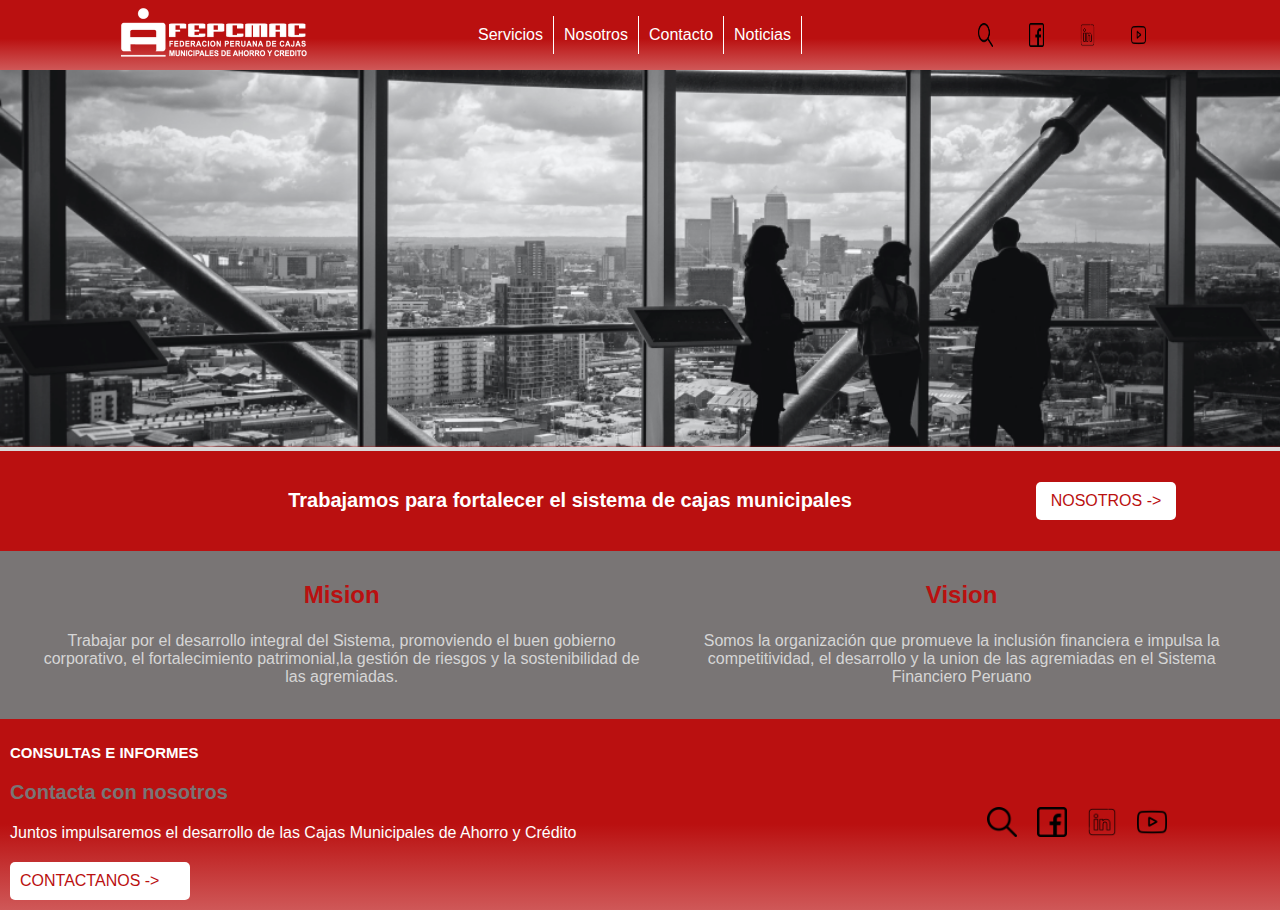
<file: 2 GridFlexbox-MoralesRodriguez/index.html>
<!DOCTYPE html>
<html lang="en">

<head>
    <meta charset="UTF-8">
    <meta http-equiv="X-UA-Compatible" content="IE=edge">
    <meta name="viewport" content="width=device-width, initial-scale=1.0">
    <link rel="stylesheet" href="./assets/css/style.css">
    <title>Inicio</title>
</head>

<body class="contenedor">
    <header class="header">
        <div class="header__logo">
            <a href="./index.html"><img class="header__logo--img" src="./assets/img/logo-fepcmac-blanco.webp" alt="Logo"></a>
            
        </div>
        <nav class="header__navBar">
            <ul>
                <li><a href="./pages/servicios.html">Servicios</a> </li>
                <li><a href="./pages/nosotros.html">Nosotros</a> </li>
                <li><a href="./pages/contacto.html">Contacto</a> </li>
                <li><a href="./pages/noticias.html">Noticias</a> </li>
            </ul>
        </nav>
        <!--<div class="boton-noticia"> 
            <a href="./pages/noticias.html">NOTICIAS</a>
        </div> -->
        <div class="header__iRedes">
            <img src="./assets/img/lupa.png" alt="busqueda">
            <img src="./assets/img/facebook (1).png" alt="facebook">
            <img src="./assets/img/linkedin (1).png" alt="linkedin">
            <img src="./assets/img/youtube (1).png" alt="youtube">
        </div>
    </header>
    <!-- INICIO DEL MAIN -->
    <main class="main">
        <!-- banner y slogan-->
        <div class="seccion">
            <div class="seccion__banner">
                <img class="seccion__banner--img" src="./assets/img/banner_inicio.png" alt="banner">
            </div>
            <div class="seccion__slogan">
                <h1>Trabajamos para fortalecer el sistema de cajas municipales</h1>
                <div class="seccion__btn">
                    <p>NOSOTROS -></p>
                </div>
            </div>
        </div>

        <section class="contenido">
            <div class="contenido__etiquetas1">
                <h2 class="contenido__etiquetas--titulo">Mision</h2>
                <p>Trabajar por el desarrollo integral del Sistema, promoviendo el buen gobierno corporativo, el
                    fortalecimiento patrimonial,la gestión de riesgos y la sostenibilidad de las agremiadas.</p>
            </div>
            <div class="contenido__etiquetas1">
                <h2 class="contenido__etiquetas--titulo">Vision</h2>
                <p>Somos la organización que promueve la inclusión financiera e impulsa la competitividad, el desarrollo
                    y la union de las agremiadas en el Sistema Financiero Peruano</p>
            </div>
        </section>
    </main>

    <!-- FOOTER-->
    <footer class="footer">
        
            <div class="footer__consultas">
                <h3>CONSULTAS E INFORMES</h3>
                <h4>Contacta con nosotros</h4>
                <p class="footer__slogan">Juntos impulsaremos el desarrollo de las Cajas Municipales de Ahorro y Crédito
                </p>
                <div class="footer__btn">
                    <p>CONTACTANOS -></p>
                </div>
            </div>
            <div class="footer__redes">
                <img src="./assets/img/lupa.png" alt="busqueda">
                <img src="./assets/img/facebook (1).png" alt="facebook">
                <img src="./assets/img/linkedin (1).png" alt="linkedin">
                <img src="./assets/img/youtube (1).png" alt="youtube">
            </div>
        
    </footer>
</body>

</html>
</file>
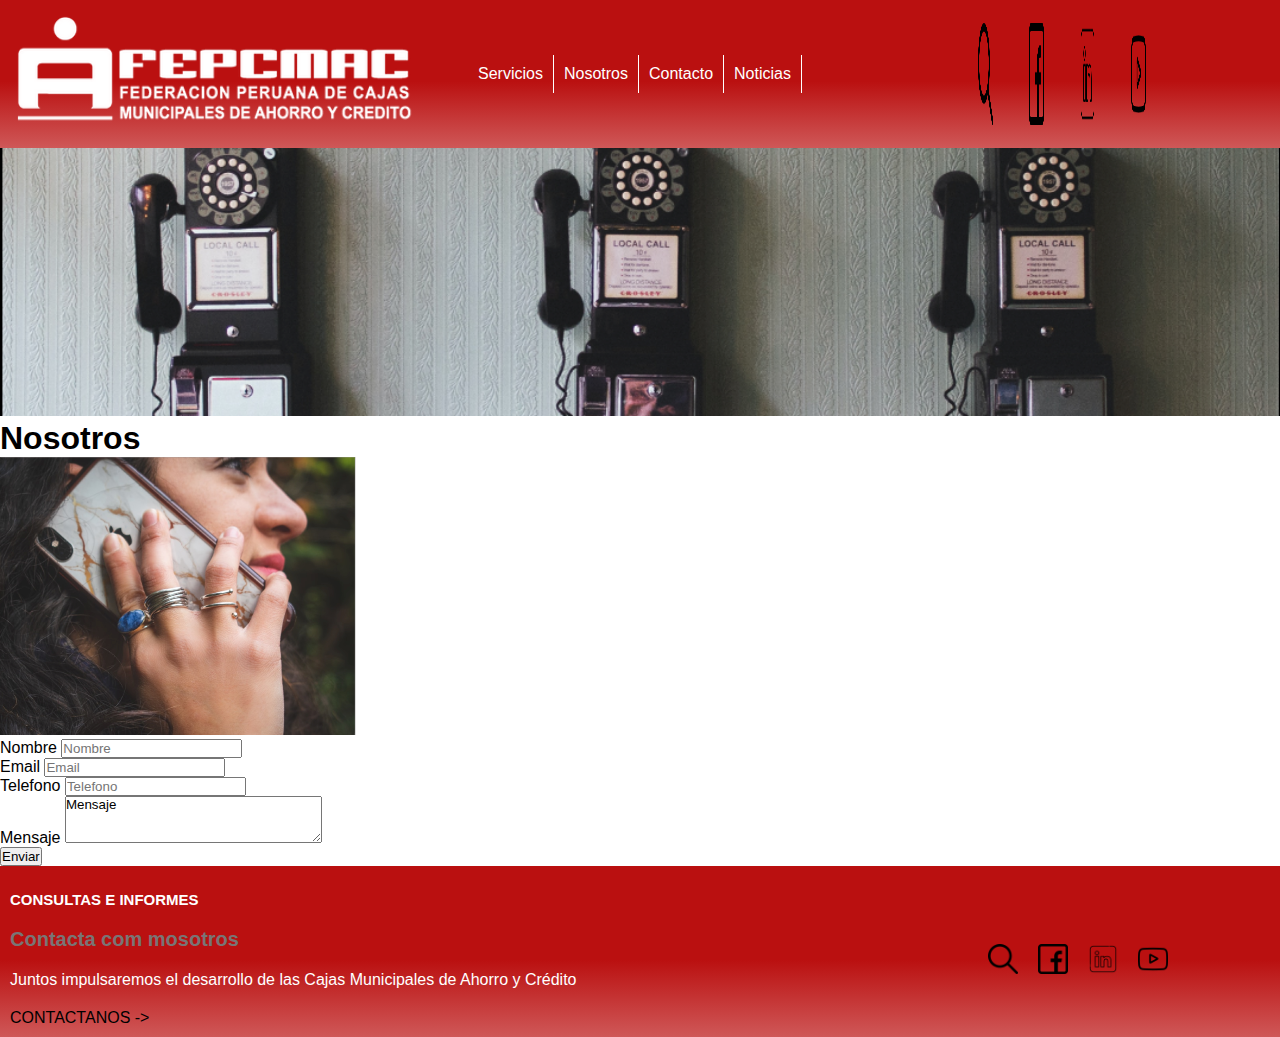
<file: 2 GridFlexbox-MoralesRodriguez/pages/contacto.html>
<!DOCTYPE html>
<html lang="en">

<head>
    <meta charset="UTF-8">
    <meta http-equiv="X-UA-Compatible" content="IE=edge">
    <meta name="viewport" content="width=device-width, initial-scale=1.0">
    <link rel="stylesheet" href="../assets/css/style.css">
    <title>Contacto</title>
</head>

<body>
    <!-- HEADER -->
    <header class="header">
        <img class="header__logo" src="../assets/img/logo-fepcmac-blanco.webp" alt="Logo"><a href="../index.html"></a>
        </a>
        <div class="header__navBar">
            <nav>
                <ul>
                    <li><a href="../pages/servicios.html">Servicios</a> </li>
                    <li><a href="../pages/nosotros.html">Nosotros</a> </li>
                    <li><a href="../pages/contacto.html">Contacto</a> </li>
                    <li><a href="../pages/noticias.html">Noticias</a> </li>
                </ul>
            </nav>
        </div>
        <!--<div class="boton-noticia"> 
            <a href="./pages/noticias.html">NOTICIAS</a>
        </div> -->
        <div class="header__iRedes">
            <img src="../assets/img/lupa.png" alt="busqueda">
            <img src="../assets/img/facebook (1).png" alt="facebook">
            <img src="../assets/img/linkedin (1).png" alt="linkedin">
            <img src="../assets/img/youtube (1).png" alt="youtube">
        </div>
    </header>
    <!-- MAIN -->
    <main>
        <!-- MAIN banner -->
        <div>
            <img class="seccion__banner--img" src="../assets/img/Banner_contacto.png" alt="banner">
        </div>
        <!-- MAIN Titulo -->
        <section class="nosotros">
            <div class="nosotros__titulo">
                <h1>Nosotros</h1>
            </div>
            <!-- MAIN contenido -->
            <div class="contacto">
                <div class="contacto__contenido">
                    <img class="contacto__contenido--img" src="../assets/img/imagen_contacto.png" alt="imgnosotros">
                </div>
                <div class="form">
                    <form class="contacto__contenido--form">
                        <div class="form-grupo">
                            <label for="nombre">Nombre</label>
                            <input type="text" placeholder="Nombre" name="nombre" required>
                        </div>
                        <div class="form-grupo email">
                            <label for="email">Email</label>
                            <input type="email" placeholder="Email" name="email" required>
                        </div>
                        <div class="form-grupo">
                            <label for="tele">Telefono</label>
                            <input class="form__grupo--input" type="number" placeholder="Telefono" name="tele" required>
                        </div>
                        <div class="form-grupo">
                            <label for="comentario">Mensaje</label>
                            <textarea class="form__grupo-textarea" name="comentario" id="comentario" cols="30" rows="3"
                                placeholder="Agregar un comentario" required>Mensaje</textarea>
                        </div>
                        <input type="button" value="Enviar">
                    </form>
                </div>
            </div>
        </section>
    </main>
    <footer>
        <div class="footer">
            <div class="footer__consultas">
                <h3>CONSULTAS E INFORMES</h3>
                <h4>Contacta com mosotros</h4>
                <p class="footer__slogan">Juntos impulsaremos el desarrollo de las Cajas Municipales de Ahorro y Crédito
                </p>
                <p class="footer__btn">CONTACTANOS -></p>
            </div>
            <div class="footer__redes">
                <img src="../assets/img/lupa.png" alt="busqueda">
                <img src="../assets/img/facebook (1).png" alt="facebook">
                <img src="../assets/img/linkedin (1).png" alt="linkedin">
                <img src="../assets/img/youtube (1).png" alt="youtube">
            </div>
        </div>
    </footer>
</body>

</html>
</file>
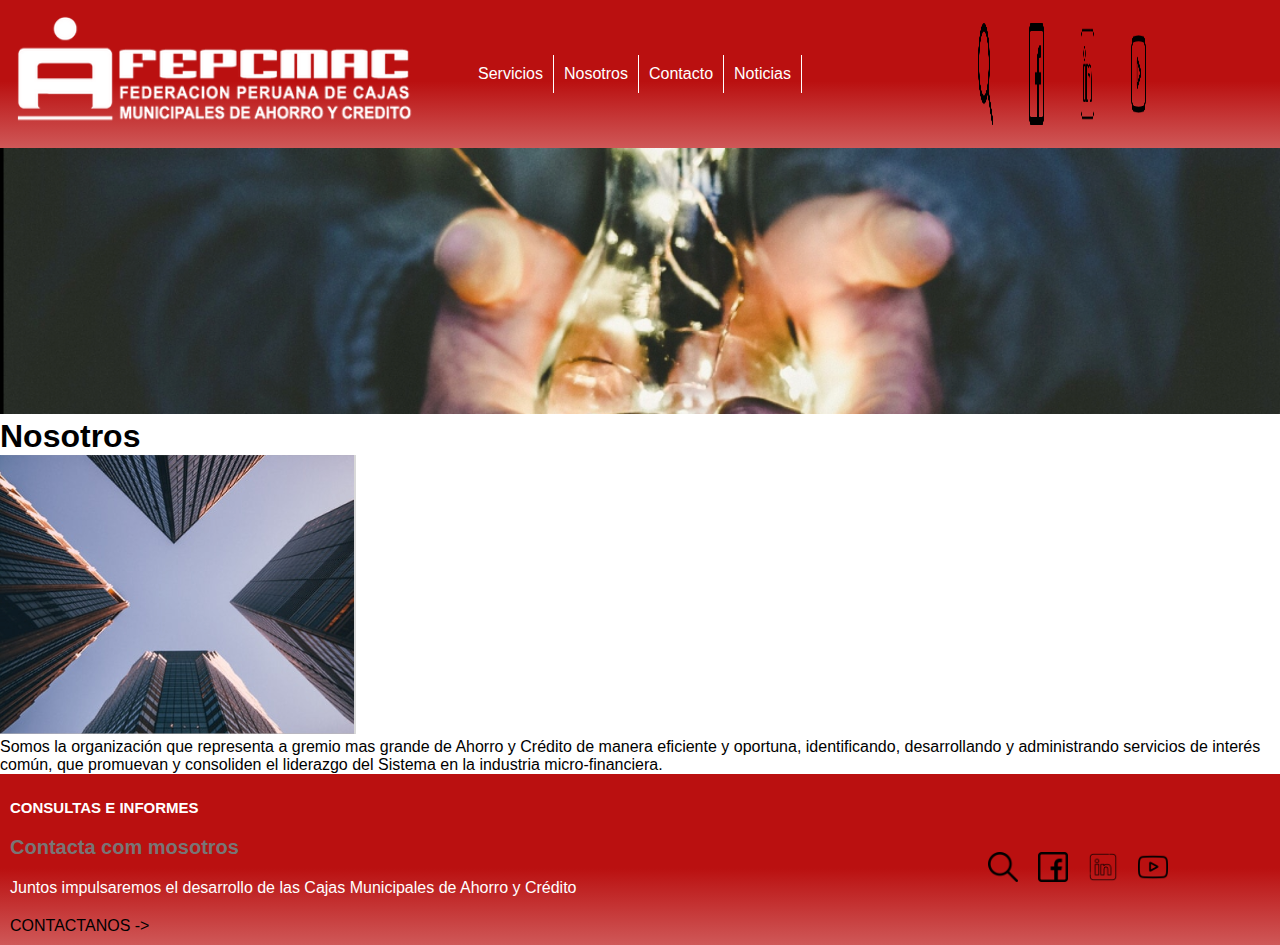
<file: 2 GridFlexbox-MoralesRodriguez/pages/nosotros.html>
<!DOCTYPE html>
<html lang="en">

<head>
    <meta charset="UTF-8">
    <meta http-equiv="X-UA-Compatible" content="IE=edge">
    <meta name="viewport" content="width=device-width, initial-scale=1.0">
    <link rel="stylesheet" href="../assets/css/style.css">
    <title>Nosotros</title>
</head>

<body>
    <!-- HEADER -->
    <header class="header">
        <img class="header__logo" src="../assets/img/logo-fepcmac-blanco.webp" alt="Logo"><a href="../index.html"></a>
        </a>
        <div class="header__navBar">
            <nav>
                <ul>
                    <li><a href="../pages/servicios.html">Servicios</a> </li>
                    <li><a href="../pages/nosotros.html">Nosotros</a> </li>
                    <li><a href="../pages/contacto.html">Contacto</a> </li>
                    <li><a href="../pages/noticias.html">Noticias</a> </li>
                </ul>
            </nav>
        </div>
        <!--<div class="boton-noticia"> 
            <a href="./pages/noticias.html">NOTICIAS</a>
        </div> -->
        <div class="header__iRedes">
            <img src="../assets/img/lupa.png" alt="busqueda">
            <img src="../assets/img/facebook (1).png" alt="facebook">
            <img src="../assets/img/linkedin (1).png" alt="linkedin">
            <img src="../assets/img/youtube (1).png" alt="youtube">
        </div>
    </header>
    <!-- END HEADER -->
    <!-- MAIN -->
    <main>
        <div>
            <img class="seccion__banner--img" src="../assets/img/Banner_nosotros.png" alt="banner">
        </div>
        <section class="nosotros">
            <div class="nosotros__titulo">
                <h1>Nosotros</h1>
            </div>

            <div class="nosotros__contenido">
                <div class="nosotros__contenido--img">
                    <img src="../assets/img/imagen_nosotros.png" alt="imgnosotros">
                </div>
                <div class="nosotros__contenido--texto">
                    <p>Somos la organización que representa a gremio mas grande de Ahorro y Crédito de manera eficiente
                        y
                        oportuna, identificando, desarrollando y administrando servicios de interés común, que promuevan
                        y
                        consoliden el liderazgo del Sistema en la industria micro-financiera.</p>
                </div>
            </div>
        </section>
    </main>
    <!-- END HEADER -->
    <footer>
        <div class="footer">
            <div class="footer__consultas">
                <h3>CONSULTAS E INFORMES</h3>
                <h4>Contacta com mosotros</h4>
                <p class="footer__slogan">Juntos impulsaremos el desarrollo de las Cajas Municipales de Ahorro y Crédito
                </p>
                <p class="footer__btn">CONTACTANOS -></p>
            </div>
            <div class="footer__redes">
                <img src="../assets/img/lupa.png" alt="busqueda">
                <img src="../assets/img/facebook (1).png" alt="facebook">
                <img src="../assets/img/linkedin (1).png" alt="linkedin">
                <img src="../assets/img/youtube (1).png" alt="youtube">
            </div>
        </div>
    </footer>
</body>

</html>
</file>
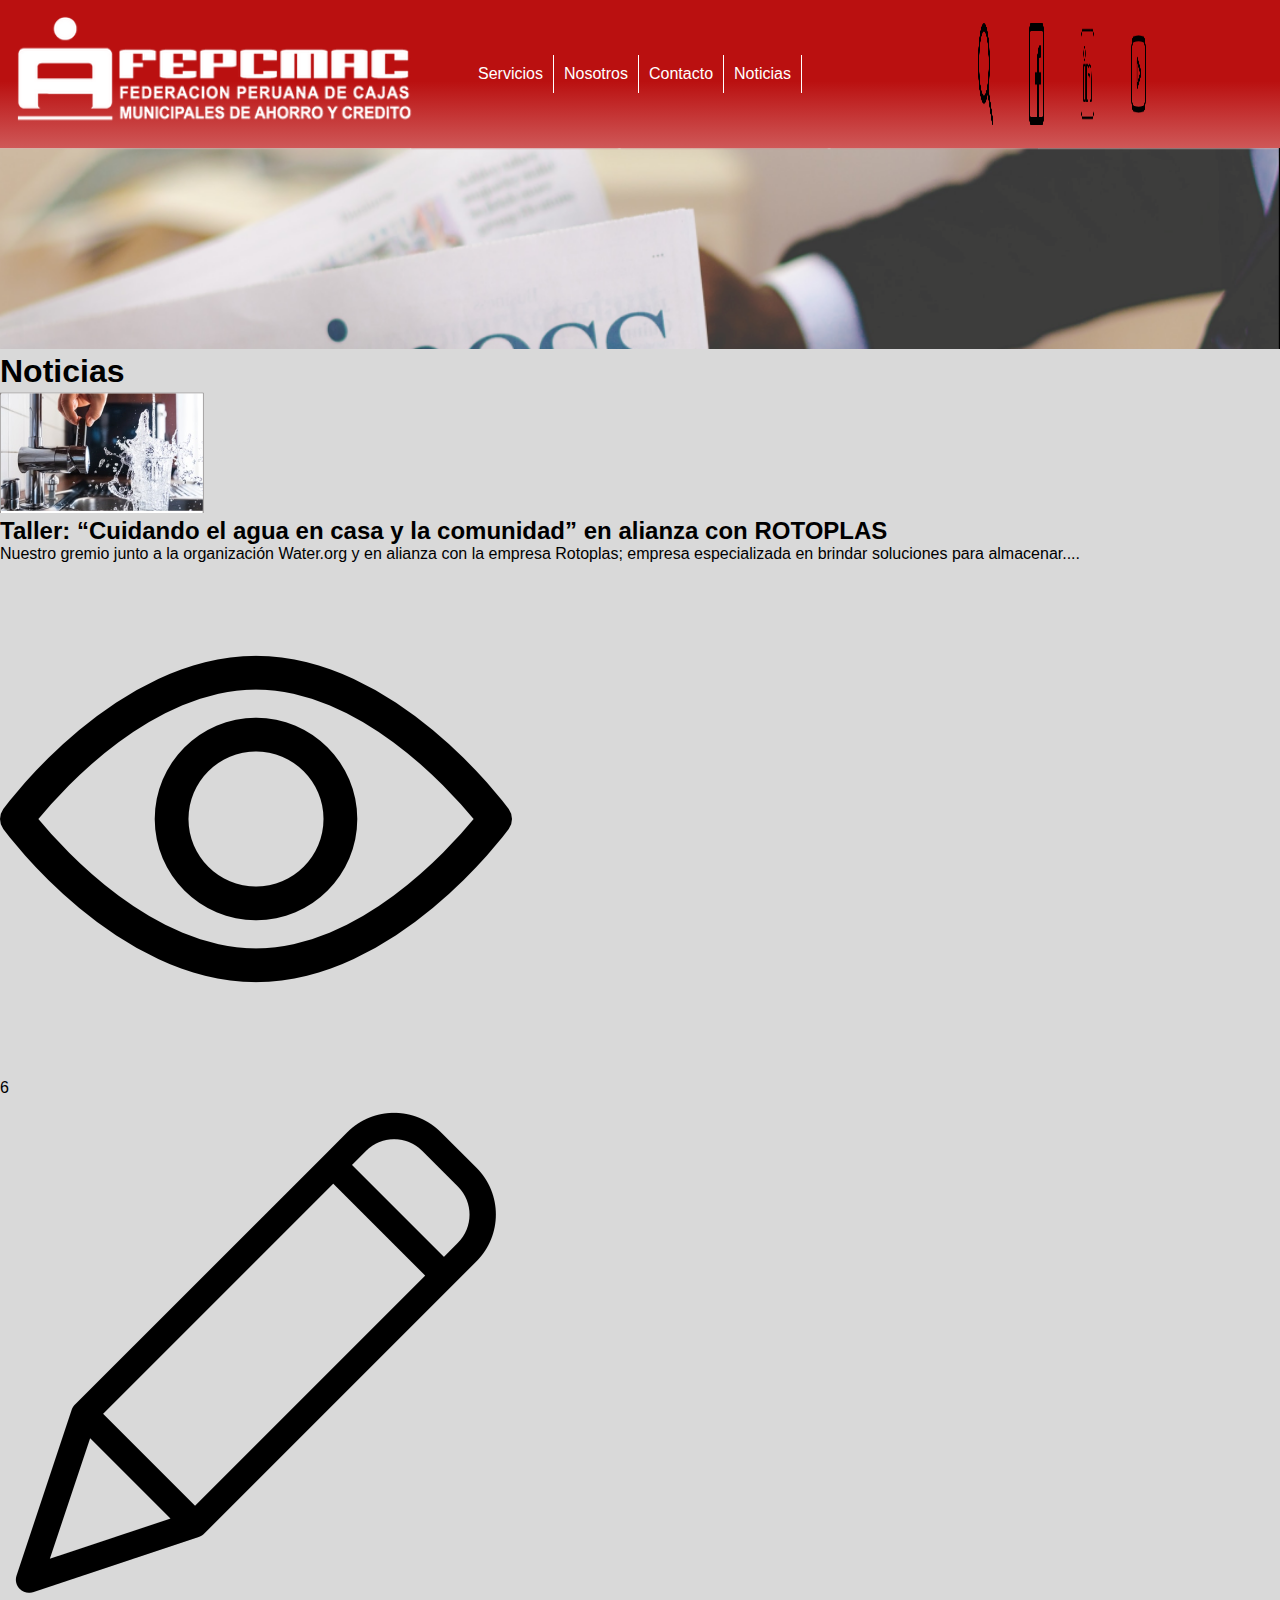
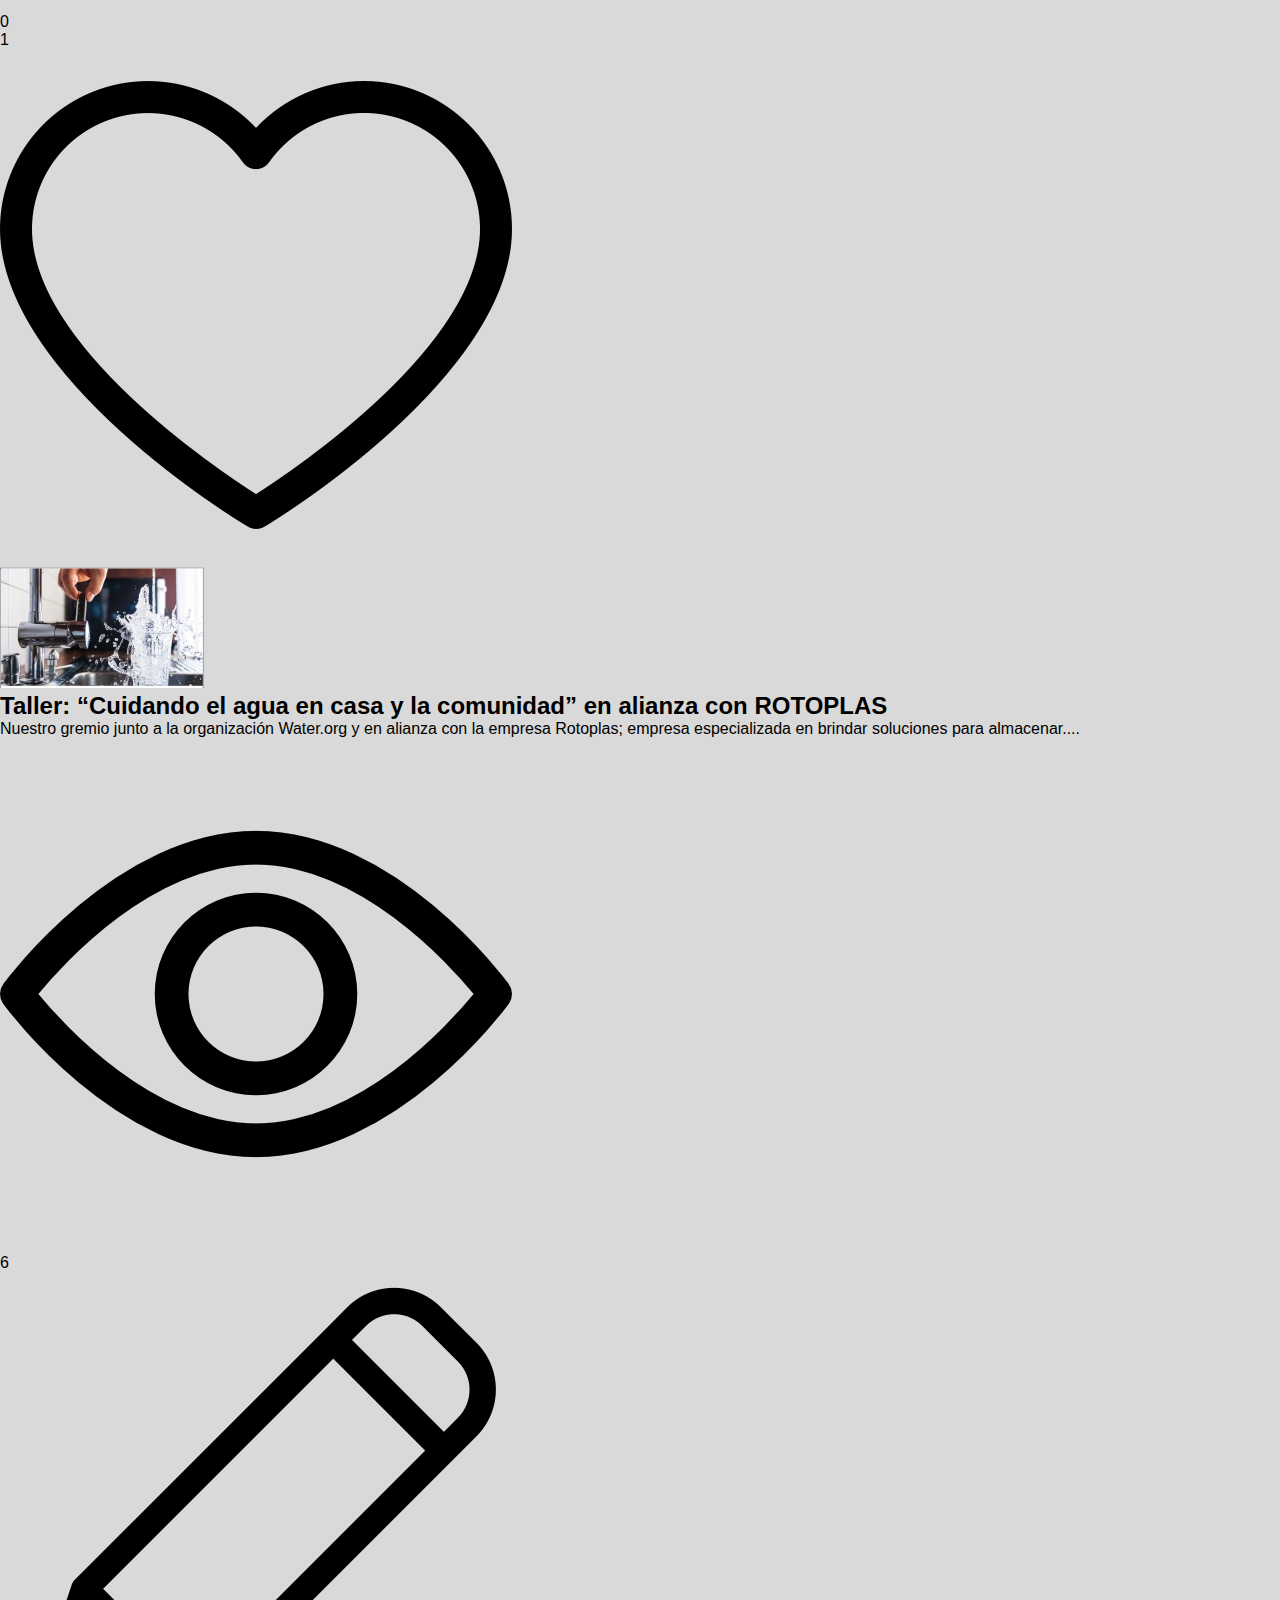
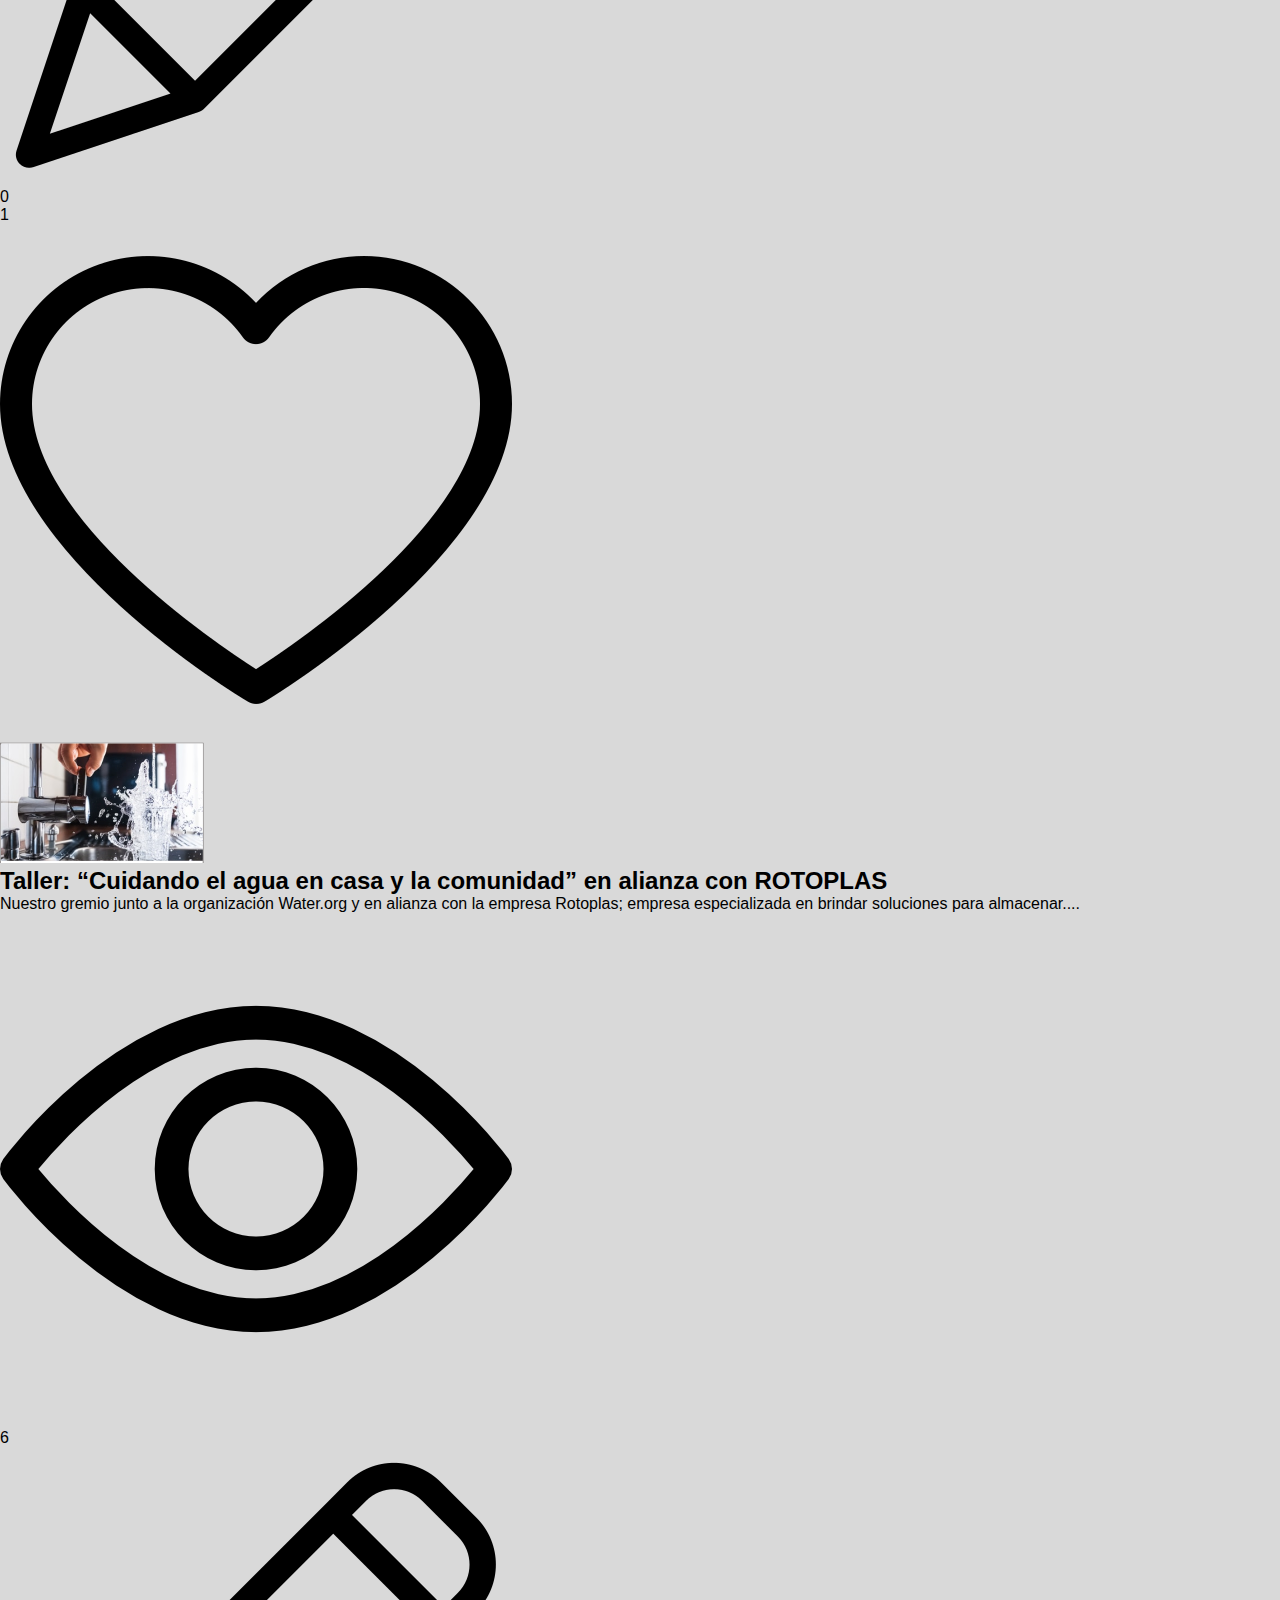
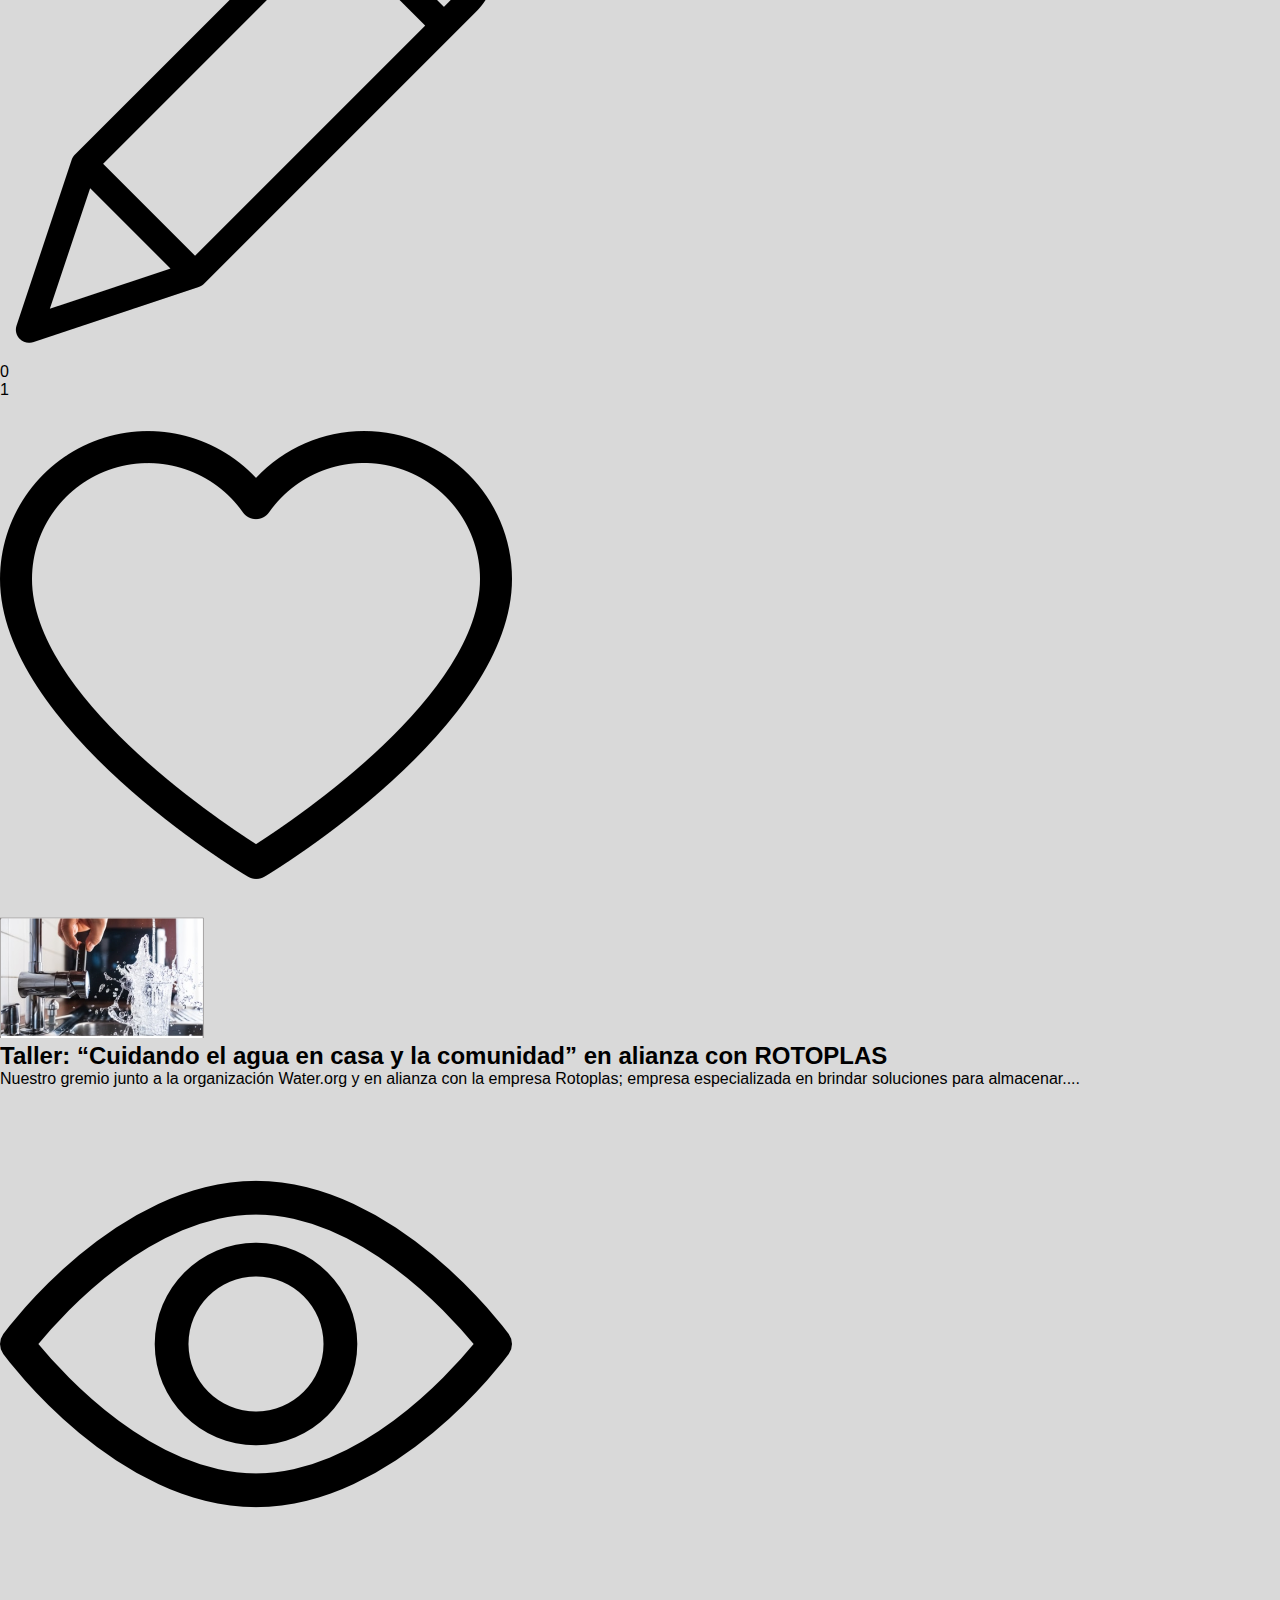
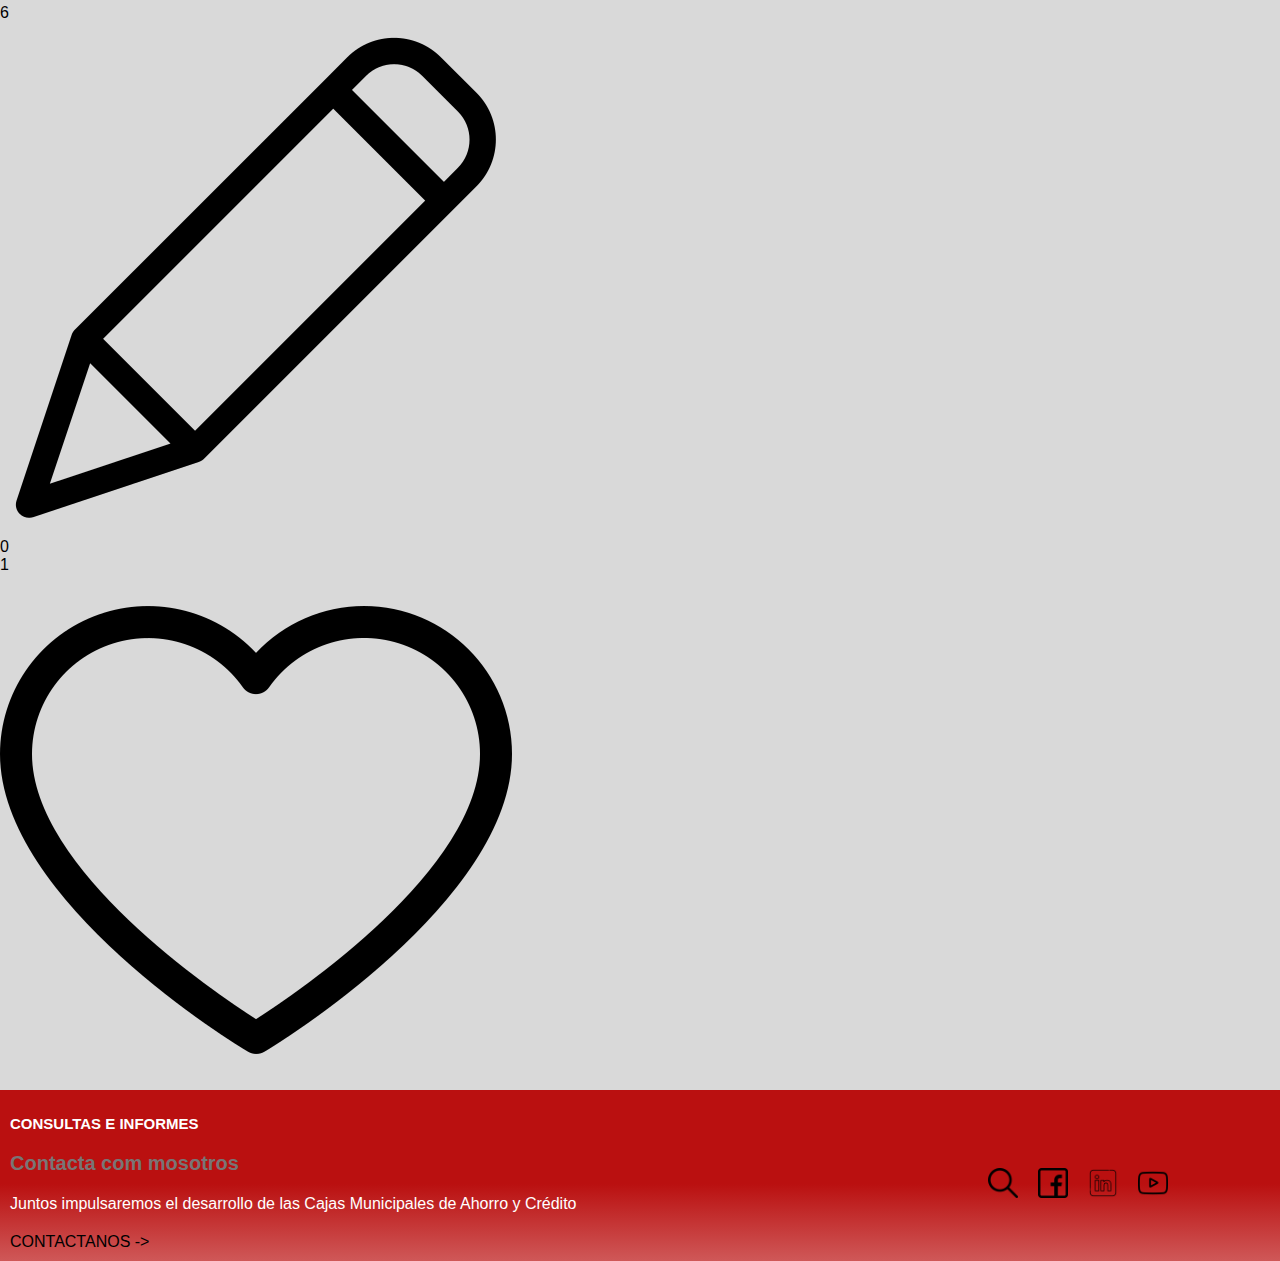
<file: 2 GridFlexbox-MoralesRodriguez/pages/noticias.html>
<!DOCTYPE html>
<html lang="en">

<head>
    <meta charset="UTF-8">
    <meta http-equiv="X-UA-Compatible" content="IE=edge">
    <meta name="viewport" content="width=device-width, initial-scale=1.0">
    <link rel="stylesheet" href="../assets/css/style.css">
    <title>Noticias</title>
</head>

<body>
    <header class="header">
        <img class="header__logo" src="../assets/img/logo-fepcmac-blanco.webp" alt="Logo"><a href="../index.html"></a>
        </a>
        <div class="header__navBar">
            <nav>
                <ul>
                    </li>
                    <li><a href="../pages/servicios.html">Servicios</a> </li>
                    <li><a href="../pages/nosotros.html">Nosotros</a> </li>
                    <li><a href="../pages/contacto.html">Contacto</a> </li>
                    <li><a href="../pages/noticias.html">Noticias</a> </li>
                </ul>
            </nav>
        </div>
        <!--<div class="boton-noticia"> 
            <a href="./pages/noticias.html">NOTICIAS</a>
        </div> -->
        <div class="header__iRedes">
            <img src="../assets/img/lupa.png" alt="busqueda">
            <img src="../assets/img/facebook (1).png" alt="facebook">
            <img src="../assets/img/linkedin (1).png" alt="linkedin">
            <img src="../assets/img/youtube (1).png" alt="youtube">
        </div>
    </header>
    <main class="main">
        <div>
            <img class="seccion__banner--img" src="../assets/img/Banner_noticias.png" alt="banner">
        </div>
        <section class="section">
            <div class="noticias__titulo">
                <h1>Noticias</h1>
            </div>
            <article class="noticias">
                <div class="noticias__text">
                    <div class="noticias__text--img">
                        <img src="../assets/img/imagen_noticia.png" alt="img_noticia">
                    </div>
                    <div class="noticias__text--text">
                        <h2>Taller: “Cuidando el agua en casa y la comunidad” en alianza con ROTOPLAS</h2>
                        <p>Nuestro gremio junto a la organización Water.org y en alianza con la empresa Rotoplas;
                            empresa
                            especializada en brindar soluciones para almacenar....</p>
                    </div>
                    <div class="noticias__card">
                        <img src="../assets/img/icover.png" alt="vistas">
                        <p>6</p>
                        <img src="../assets/img/boligrafo.png" alt="comentarios">
                        <p>0</p>
                        <p>1</p>
                        <img src="../assets/img/corazon.png" alt="MeGustas">
                    </div>
                </div>

            </article>
            <article class="noticias">
                <div class="noticias__text">
                    <div class="noticias__text--img">
                        <img src="../assets/img/imagen_noticia.png" alt="img_noticia">
                    </div>
                    <div class="noticias__text--text">
                        <h2>Taller: “Cuidando el agua en casa y la comunidad” en alianza con ROTOPLAS</h2>
                        <p>Nuestro gremio junto a la organización Water.org y en alianza con la empresa Rotoplas;
                            empresa
                            especializada en brindar soluciones para almacenar....</p>
                    </div>
                    <div class="noticias__card">
                        <img src="../assets/img/icover.png" alt="vistas">
                        <p>6</p>
                        <img src="../assets/img/boligrafo.png" alt="comentarios">
                        <p>0</p>
                        <p>1</p>
                        <img src="../assets/img/corazon.png" alt="MeGustas">
                    </div>
                </div>

            </article>
            <article class="noticias">
                <div class="noticias__text">
                    <div class="noticias__text--img">
                        <img src="../assets/img/imagen_noticia.png" alt="img_noticia">
                    </div>
                    <div class="noticias__text--text">
                        <h2>Taller: “Cuidando el agua en casa y la comunidad” en alianza con ROTOPLAS</h2>
                        <p>Nuestro gremio junto a la organización Water.org y en alianza con la empresa Rotoplas;
                            empresa
                            especializada en brindar soluciones para almacenar....</p>
                    </div>
                    <div class="noticias__card">
                        <img src="../assets/img/icover.png" alt="vistas">
                        <p>6</p>
                        <img src="../assets/img/boligrafo.png" alt="comentarios">
                        <p>0</p>
                        <p>1</p>
                        <img src="../assets/img/corazon.png" alt="MeGustas">
                    </div>
                </div>

            </article>
            <article class="noticias">
                <div class="noticias__text">
                    <div class="noticias__text--img">
                        <img src="../assets/img/imagen_noticia.png" alt="img_noticia">
                    </div>
                    <div class="noticias__text--text">
                        <h2>Taller: “Cuidando el agua en casa y la comunidad” en alianza con ROTOPLAS</h2>
                        <p>Nuestro gremio junto a la organización Water.org y en alianza con la empresa Rotoplas;
                            empresa
                            especializada en brindar soluciones para almacenar....</p>
                    </div>
                    <div class="noticias__card">

                        <img src="../assets/img/icover.png" alt="vistas">
                        <p>6</p>


                        <img src="../assets/img/boligrafo.png" alt="comentarios">
                        <p>0</p>

                        <p>1</p>
                        <img src="../assets/img/corazon.png" alt="MeGustas">
                    </div>
                </div>

            </article>

        </section>
    </main>
    <footer>
        <div class="footer">
            <div class="footer__consultas">
                <h3>CONSULTAS E INFORMES</h3>
                <h4>Contacta com mosotros</h4>
                <p class="footer__slogan">Juntos impulsaremos el desarrollo de las Cajas Municipales de Ahorro y Crédito
                </p>
                <p class="footer__btn">CONTACTANOS -></p>
            </div>
            <div class="footer__redes">
                <img src="../assets/img/lupa.png" alt="busqueda">
                <img src="../assets/img/facebook (1).png" alt="facebook">
                <img src="../assets/img/linkedin (1).png" alt="linkedin">
                <img src="../assets/img/youtube (1).png" alt="youtube">
            </div>
        </div>
    </footer>
</body>

</html>
</file>
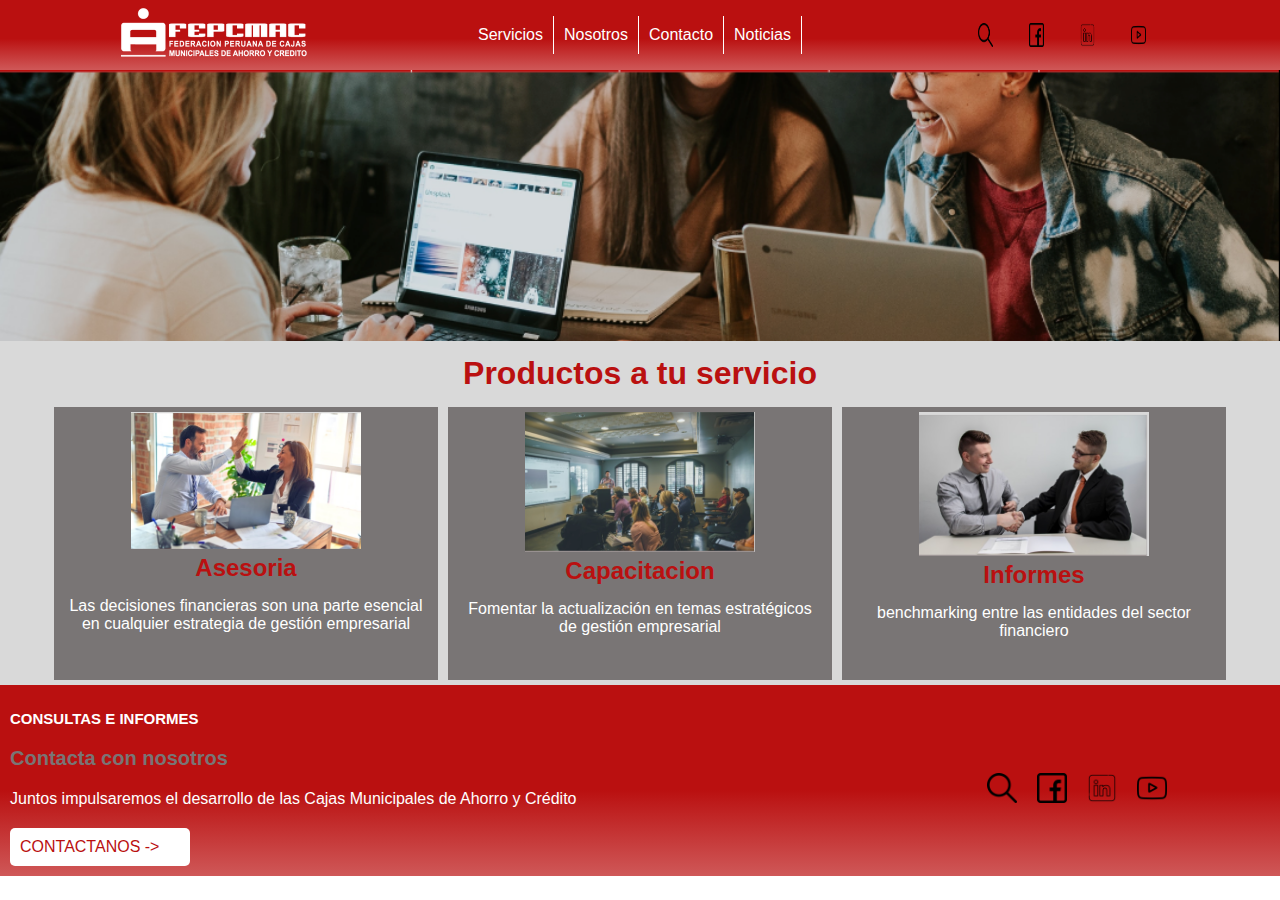
<file: 2 GridFlexbox-MoralesRodriguez/pages/servicios.html>
<!DOCTYPE html>
<html lang="en">

<head>
    <meta charset="UTF-8">
    <meta http-equiv="X-UA-Compatible" content="IE=edge">
    <meta name="viewport" content="width=device-width, initial-scale=1.0">
    <link rel="stylesheet" href="../assets/css/style.css">
    <title>Servicios</title>
</head>

<body class="contenedor">
    <header class="header">
        <div class="header__logo">
            <a href="../index.html"><img class="header__logo--img" src="../assets/img/logo-fepcmac-blanco.webp" alt="Logo"></a>
            
        </div>
        <nav class="header__navBar">
            <ul>
                <li><a href="../pages/servicios.html">Servicios</a> </li>
                <li><a href="../pages/nosotros.html">Nosotros</a> </li>
                <li><a href="../pages/contacto.html">Contacto</a> </li>
                <li><a href="../pages/noticias.html">Noticias</a> </li>
            </ul>
        </nav>
        <!--<div class="boton-noticia"> 
            <a href="./pages/noticias.html">NOTICIAS</a>
        </div> -->
        <div class="header__iRedes">
            <img src="../assets/img/lupa.png" alt="busqueda">
            <img src="../assets/img/facebook (1).png" alt="facebook">
            <img src="../assets/img/linkedin (1).png" alt="linkedin">
            <img src="../assets/img/youtube (1).png" alt="youtube">
        </div>
    </header>
    <!-- END HEADER -->
    <!-- MAIN -->
    <main class="main">
        <div>
            <img class="seccion__banner--img" src="../assets/img/Banner_servicios.png" alt="banner">
        </div>
        <section class="productos">
            <h1 class="productos__titulo">Productos a tu servicio</h1>
            <div class="box">
            <div class="productos__box">
                <div class="productos__box--img">
                    <img src="../assets/img/imagen_asesoria.png" alt="Asesoria">
                </div>
                <div class="productos__box--pro">
                    <h2>Asesoria</h2>
                    <p>Las decisiones financieras son una parte esencial en cualquier estrategia de gestión empresarial
                    </p>
                </div>
            </div>
            <div class="productos__box">
                <div class="productos__box--img">
                    <img src="../assets/img/imagen_capacitacion.png" alt="Capacitacion">
                </div>
                <div class="productos__box--pro">
                    <h2>Capacitacion</h2>
                    <p>Fomentar la actualización en temas estratégicos de gestión empresarial</p>
                </div>
            </div>
            <div class="productos__box">
                <div class="productos__box--img">
                    <img src="../assets/img/imagen_informes.png" alt="Informes">
                </div>
                <div class="productos__box--pro">
                    <h2>Informes</h2>
                    <p>benchmarking entre las entidades del sector financiero</p>
                </div>
            </div>
        </div>
        </section>
    </main>
    <!-- END MAIN -->
    <!-- FOOTER -->
    <!-- FOOTER-->
    <footer class="footer">
        
            <div class="footer__consultas">
                <h3>CONSULTAS E INFORMES</h3>
                <h4>Contacta con nosotros</h4>
                <p class="footer__slogan">Juntos impulsaremos el desarrollo de las Cajas Municipales de Ahorro y Crédito
                </p>
                <div class="footer__btn">
                    <p>CONTACTANOS -></p>
                </div>
            </div>
            <div class="footer__redes">
                <img src="../assets/img/lupa.png" alt="busqueda">
                <img src="../assets/img/facebook (1).png" alt="facebook">
                <img src="../assets/img/linkedin (1).png" alt="linkedin">
                <img src="../assets/img/youtube (1).png" alt="youtube">
            </div>
        
    </footer>
    <!-- END FOOTER -->
</body>

</html>
</file>
<file: 2 GridFlexbox-MoralesRodriguez/assets/css/style.css>
/*reset*/
* {
  margin: 0;
  padding: 0;
  font-family: sans-serif;
}

/* Grid contenedor */
.contenedor {
  display: grid;
  grid-template-columns: 1fr 1fr 1fr;
  grid-template-rows: auto auto auto;
  grid-template-areas:
    "header  header header"
    "main    main   main"
    "footer footer footer";
}
/* -- header -- */
.header {
  grid-area: header;
  display: flex;
  background: linear-gradient(
    0deg,
    rgba(255, 255, 255, 1) 0%,
    rgba(207, 88, 88, 1) 0%,
    rgba(186, 16, 16, 1) 45%
  );
  flex-direction: column;
  
  justify-content: center;
}
.header__logo {
 
  display: flex;
  justify-content: center;
}
.header__logo--img {
  display: flex;
  width: 200px;
}

.header__navBar {
  display: flex;
  justify-content: center;
}

.header__navBar ul {
  display: flex;
  list-style: none;
}
.header__navBar ul li {
  padding: 10px;
}

.header__navBar ul li a {
  color: #fff;
  text-decoration: none;
}
.header__iRedes {
  display: flex;
  justify-content: center;
}
.header__iRedes img {
  padding: 10px;
  width: 20px;
}

/* -- MAIN INDEX--*/
.main {
  grid-area: main;
}
/* Banner central */
.seccion__banner--img {
  width: 100%;
}

.seccion__slogan {
  display: flex;
  flex-direction: column;
  height: 150px;
  background-color: #ba1010;
}

.seccion__slogan h1 {
  font-size: 24px;
  padding: 18px;
  color: #fff;
  text-align: center;
}

.seccion__btn {
  display: flex;
  justify-content: center;
}
.seccion__btn p {
  background-color: #fff;
  width: 120px;
  border-radius: 5px;
  padding: 10px;
  text-align: center;
  color: #ba1010;
}

.contenido {
  display: flex;
  flex-direction: column;
  background-color: #797575;
}
.contenido__etiquetas--titulo {
  color: #ba1010;
  text-align: center;
  padding: 10px;
}

.contenido__etiquetas1 p {
  color: #d6d6d6;
  text-align: center;
  padding: 13px;
}

/* MAIN SERVICIOS */
.main{
  background-color: #D9D9D9
}
.productos{
  display: flex;
  flex-direction: column;
}
.productos__titulo{
  display: flex;
  justify-content:center;
  padding: 10px;
  color: #ba1010
}

.productos__box{
  display: flex;
  flex-direction: column;
  margin:5px 60px;
  padding-bottom: 25px;
  background-color: #797575;
}
.productos__box--img{
 display: flex;
 justify-content: center;
 padding: 10px;
}
.productos__box--pro{
  display: flex;
  flex-direction: column;
}
.productos__box--pro h2{
  text-align: center;
  color: #ba1010
}
.productos__box--pro p{
  text-align: center;
  padding: 15px;
  color: #fff;
}



/* -- FOOTER -- */
.footer {
  grid-area: footer;
  display: flex;
  background: linear-gradient(
    0deg,
    rgba(255, 255, 255, 1) 0%,
    rgba(207, 88, 88, 1) 0%,
    rgba(186, 16, 16, 1) 45%
  );
  flex-direction: column;
}

.footer__consultas {
  display: flex;
  flex-direction: column;
}

.footer__consultas h3 {
  display: flex;
  justify-content: center;
  padding: 10px;
  color: white;
  font-size: 15px;
}

.footer__consultas h4 {
  display: flex;
  justify-content: center;
  padding: 10px;
  color: #797575;
  font-size: 20px;
}

.footer__slogan {
  display: flex;
  text-align: center;
  padding: 10px;
  color: #fff;
}

.footer__slogan p {
  display: flex;
  text-align: center;
}

.footer__slogan {
  display: flex;
  justify-content: center;
}
.footer__btn {
  display: flex;
  justify-content: center;
}

.footer__btn p {
  display: flex;
  background-color: #fff;
  width: 160px;
  border-radius: 5px;
  padding: 10px;
  text-align: center;
  color: #ba1010;
}

.footer__redes {
  display: flex;
  justify-content: center;
}

.footer__redes img {
  width: 30px;
  margin: 10px;
  padding: 10px;
}


/*----------------------------------------------------------------*/

/* -- MEDIA QUERY --*/
@media (min-width: 780px){
  .header{
    flex-direction: row;
  }
  .header__logo{
    width:33%;
  }
  .header__logo--img{
    width: 200px;
  }
  .header__navBar{
    width:33%; 
    align-items: center;
  }
  .header__navBar ul li{
    border-right: 1px solid #fff;
  }
  .header__iRedes{
    width:33%;
    padding: 5px;
  }
  .header__iRedes img{
    width:15px;
    padding: 18px;
  }

  .seccion__slogan{
    flex-direction: row;
    height: 100px;
    justify-content: center;
    align-items: center;
  }
  .seccion__slogan h1 {
    font-size: 20px;
    width: 70%;
  }

  .contenido{
    flex-direction: row;
    padding: 20px;
  }
  .box{
    display: flex;
    flex-direction: row;
    justify-content:center;
      
  }
  .productos__box{
    width: 30%;
    /*width: 272px;*/
    margin: 5px; 
  }
 .productos__box--img{
  width: 100%;
  padding: 5px 0px;
 }

 .productos__box--img img{
  width: 230px;
 }

 .productos__box--pro{
  width: 100%;
 }

  .footer {
    flex-direction: row;
    padding-top: 15px;  
  }

  .footer__consultas {
    width: 70%;
  }
  .footer__consultas h3 {
    justify-content: left;
  }

  .footer__consultas h4 {
    justify-content: left;
  }

  .footer__slogan {
    justify-content: left;
    padding: 10px;
  }

  .footer__slogan {
    text-align: left;
  }
  .footer__btn {
    padding: 10px;
    justify-content: left;
  }

  .footer__redes {
    align-items: center;
    margin: 15px;
    width: 30%;
  }

  .footer__redes img {
    width: 30px;
    height: 30px;
    margin: 5px;
    padding: 5px;
  }
}
</file>
